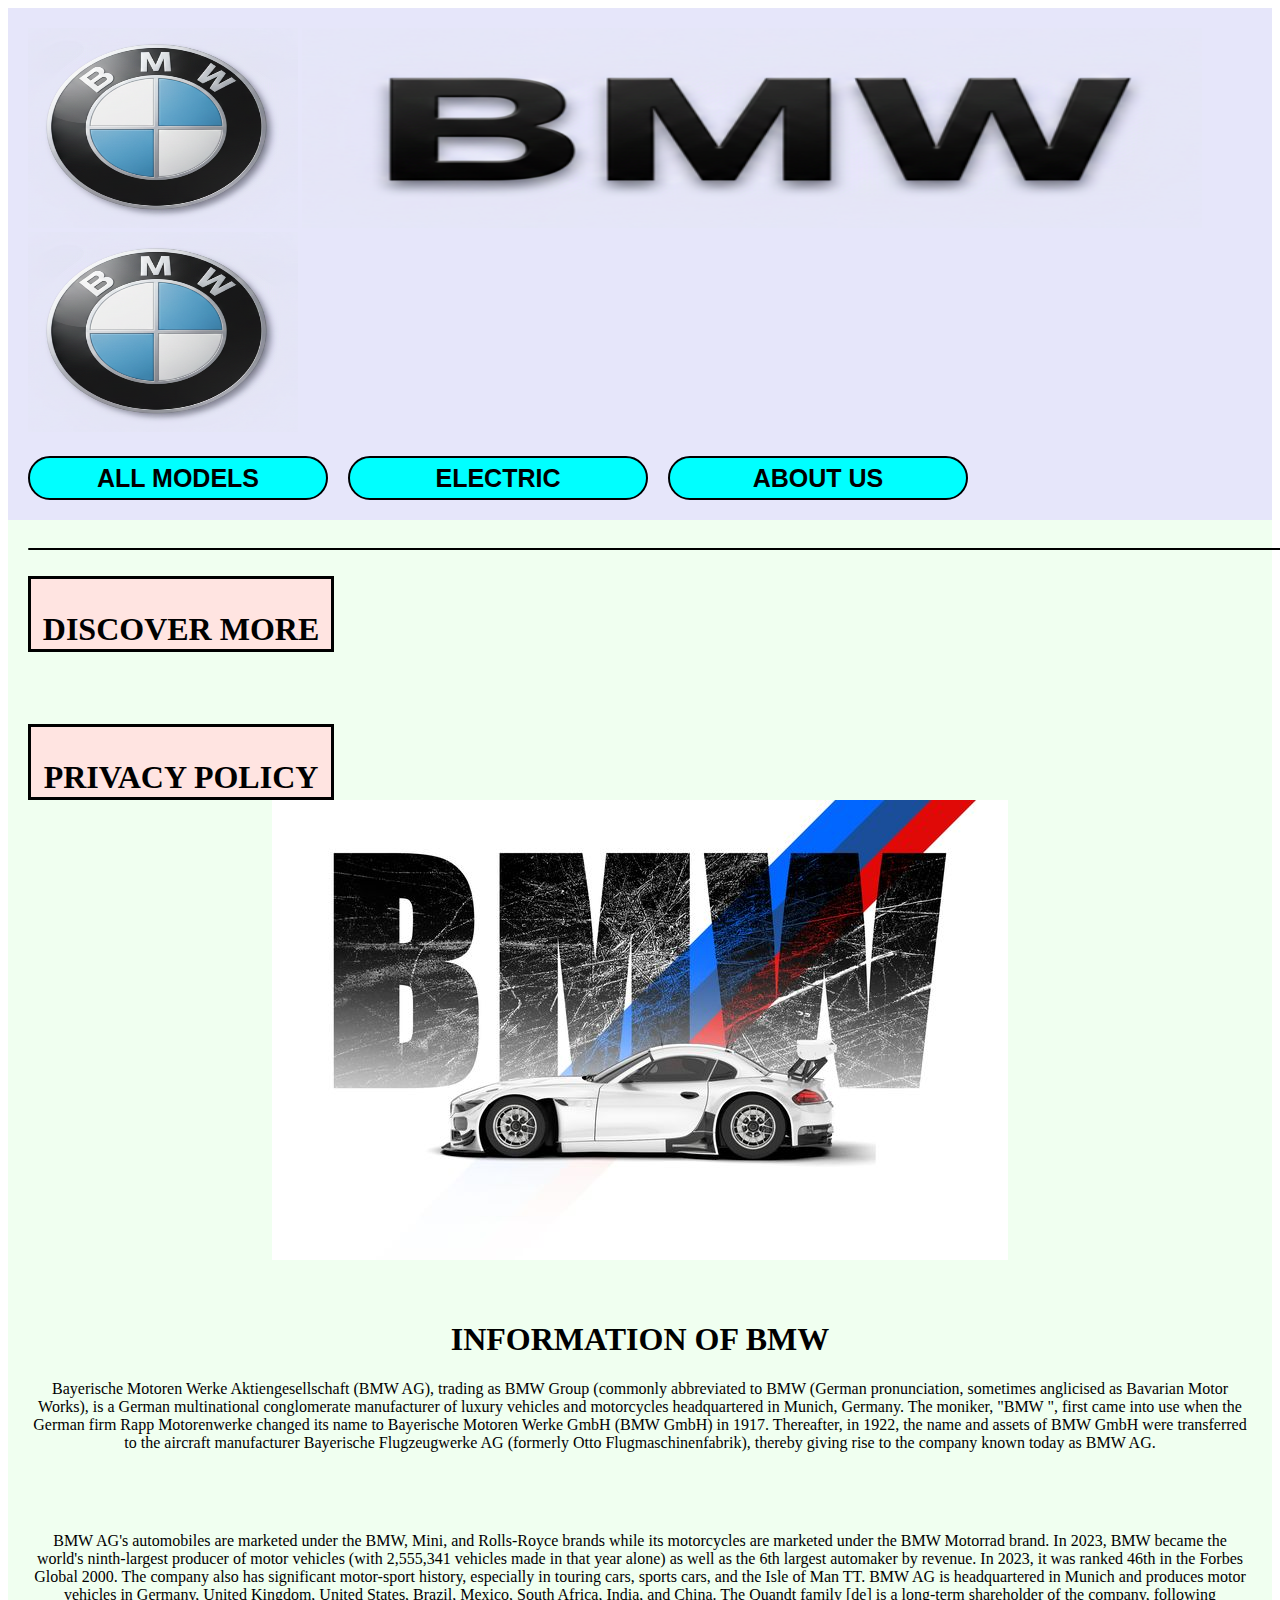
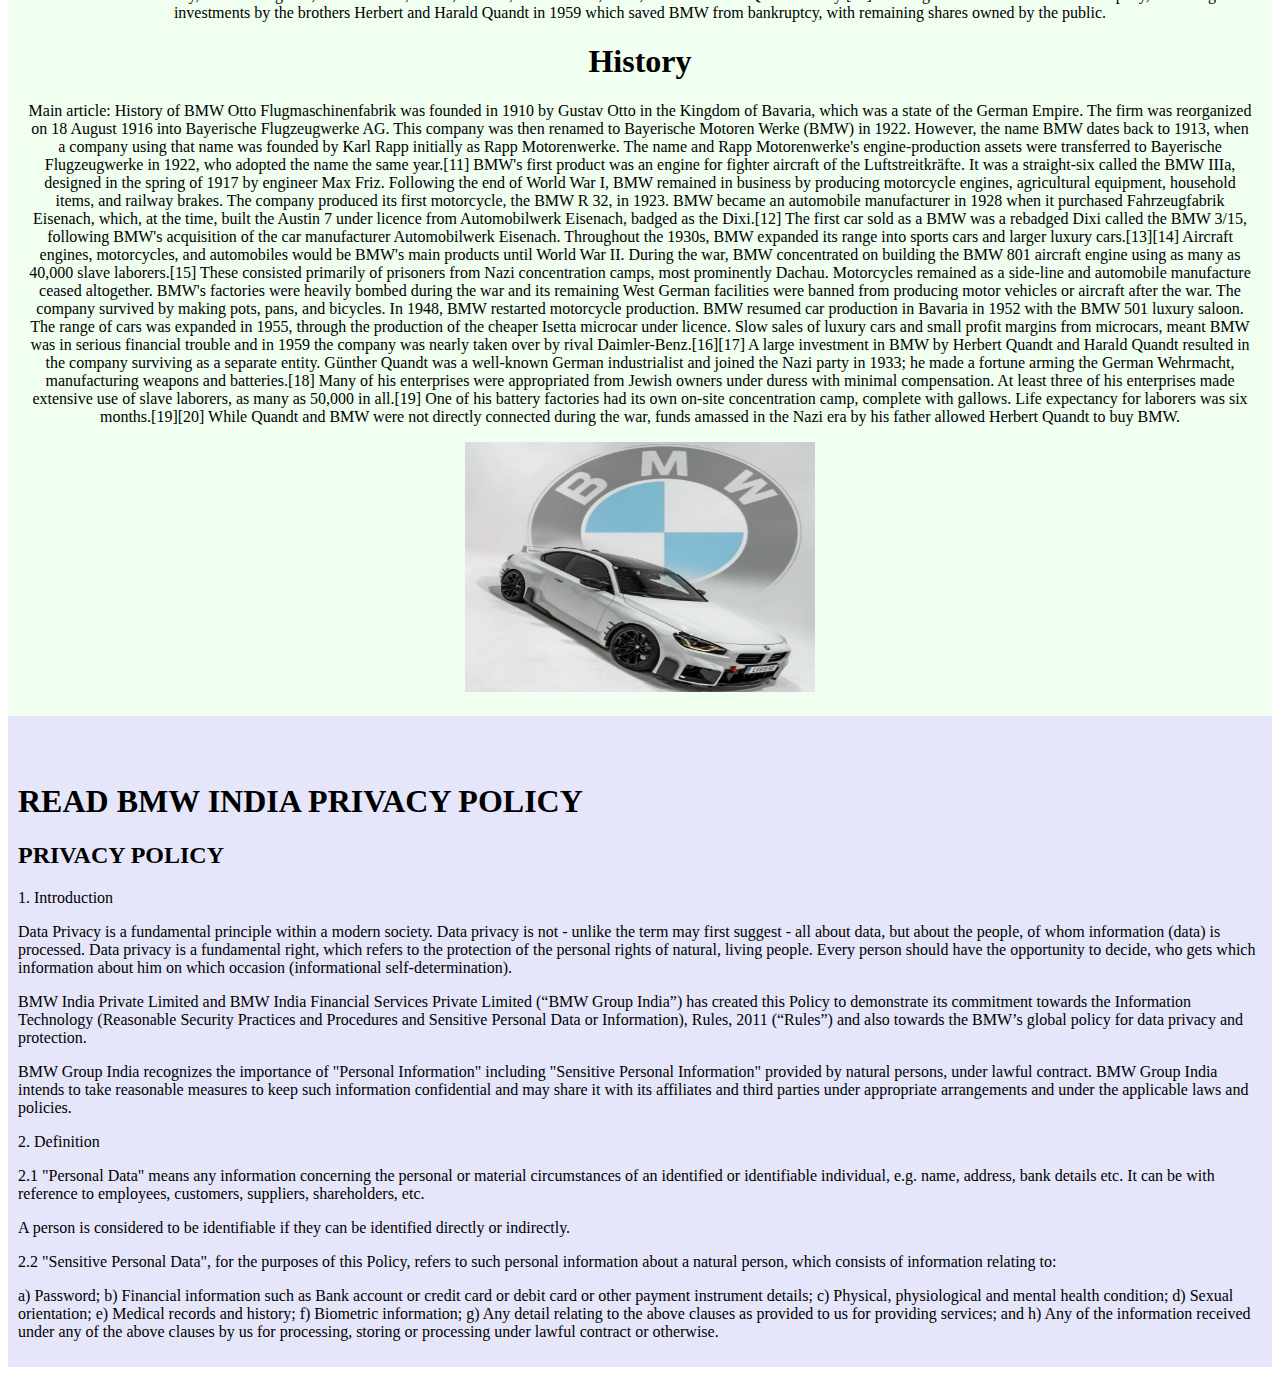
<file: index.html>
<!DOCTYPE html>
<html>
<head>
<title>BMW</title>
<meta name="viewport" content="width=device-width,initial-scale=1.0">
<style>
.bmw-btn {
    height: 20px;
    width: 300px;
    background-color: cyan;
    border: 2px solid black;
    border-radius: 40px;
    padding: 20px 30px;
    font-size: 25px;
    font-weight: bold;
    text-align: center;
    display: flex;
    align-items: center;
    justify-content: center;
    cursor: pointer;

    /* ADD THIS */
    transition: transform 0.3s ease, box-shadow 0.3s ease;
}

.btn-container {
    display: flex;
    gap: 20px;
    margin-top: 20px;
}
.bmw-btn:hover {
    transform: translateY(-10px);   /* button moves UP */
    box-shadow: 0 8px 15px rgba(0,0,0,0.3);
}

</style>

</head>

<body>
<header style="background-color: lavender; padding: 20px;">
 
 
<img src="logo.png" height="200" width="270">
<img src="bmwlogo.png"height="200" width="900">
<img src="logo.png" height="200" width="270">


<br>

<nav>
<div class="btn-container">
         <button class="bmw-btn" onclick="location.href='model.html'">
        ALL MODELS
    </button>
     

    <button class="bmw-btn" onclick="location.href='electric.html'">
        ELECTRIC
    </button>

    <button class="bmw-btn" onclick="location.href='about.html'">
        ABOUT US
    </button>
</div>

</nav>
</header>



<main style="background-color: honeydew; padding: 20px;">


<hr style="
    height:2px;
    width:2000px;
    background:black;
    border:none;
    border-radius:10px;
">

<br>


<div
  style="height:70px;width:300px;display:inline-block;
         background-color:mistyrose;border:solid;
         text-align:center;cursor:pointer;
         transition:transform 0.3s;"
  onmouseover="this.style.transform='translateY(-10px)'"
  onmouseout="this.style.transform='translateY(0)'"
>
<a href="#discover more" style="text-decoration:none; color:black;">
<h1 style="margin:0; line-height:100px;">DISCOVER MORE</h1>
</a>
</div>
<br>
<br>
<br>
<br>
<br>
<div
  style="height:70px;width:300px;display:inline-block;
         background-color:mistyrose;border:solid;
         text-align:center;cursor:pointer;
         transition:transform 0.3s;"
  onmouseover="this.style.transform='translateY(-10px)'"
  onmouseout="this.style.transform='translateY(0)'"
>
<a href="#Privacy Policy" style="text-decoration:none; color:black;">
<h1 style="margin:0; line-height:100px;">PRIVACY POLICY</h1>
</a>
</div>

<center><img src="bw.jpg" </center>
<br>
<br>
<br>

<center><h1 id="discover more">INFORMATION OF BMW</h1></center>

<p style="margin-bottom: 80px;">
Bayerische Motoren Werke Aktiengesellschaft (BMW AG), trading as BMW Group (commonly abbreviated to BMW (German pronunciation,
 sometimes anglicised as Bavarian Motor Works), is a German multinational conglomerate manufacturer of luxury vehicles and motorcycles
 headquartered in Munich, Germany. The moniker, "BMW ", first came into use when the German firm Rapp Motorenwerke changed its name to
 Bayerische Motoren Werke GmbH (BMW GmbH) in 1917. Thereafter, in 1922, the name and assets of BMW GmbH were transferred to the aircraft
manufacturer Bayerische Flugzeugwerke AG (formerly Otto Flugmaschinenfabrik), thereby giving rise to the company known today as BMW AG.</p>


<p>BMW AG's automobiles are marketed under the BMW, Mini, and Rolls-Royce brands while its motorcycles are marketed under the BMW Motorrad brand.
 In 2023, BMW became the world's ninth-largest producer of motor vehicles (with 2,555,341 vehicles made in that year alone) as well as the 6th
largest automaker by revenue. In 2023, it was ranked 46th in the Forbes Global 2000. The company also has significant motor-sport history, especially
in touring cars, sports cars, and the Isle of Man TT.

BMW AG is headquartered in Munich and produces motor vehicles in Germany, United Kingdom, United States, Brazil, Mexico, South Africa, India, and China.
 The Quandt family [de] is a long-term shareholder of the company, following investments by the brothers Herbert and Harald Quandt in 1959 which saved BMW
from bankruptcy, with remaining shares owned by the public.</p>
<h1>History</h1>
<p style="margin-bottom: 1000;">
Main article: History of BMW
Otto Flugmaschinenfabrik was founded in 1910 by Gustav Otto in the Kingdom of Bavaria, which was a state of the German Empire. The firm was reorganized on 18 August 1916 into Bayerische Flugzeugwerke AG. This company was then renamed to Bayerische Motoren Werke (BMW) in 1922. However, the name BMW dates back to 1913, when a company using that name was founded by Karl Rapp initially as Rapp Motorenwerke. The name and Rapp Motorenwerke's engine-production assets were transferred to Bayerische Flugzeugwerke in 1922, who adopted the name the same year.[11] BMW's first product was an engine for fighter aircraft of the Luftstreitkräfte. It was a straight-six called the BMW IIIa, designed in the spring of 1917 by engineer Max Friz. Following the end of World War I, BMW remained in business by producing motorcycle engines, agricultural equipment, household items, and railway brakes. The company produced its first motorcycle, the BMW R 32, in 1923.

BMW became an automobile manufacturer in 1928 when it purchased Fahrzeugfabrik Eisenach, which, at the time, built the Austin 7 under licence from Automobilwerk Eisenach, badged as the Dixi.[12] The first car sold as a BMW was a rebadged Dixi called the BMW 3/15, following BMW's acquisition of the car manufacturer Automobilwerk Eisenach. Throughout the 1930s, BMW expanded its range into sports cars and larger luxury cars.[13][14]

Aircraft engines, motorcycles, and automobiles would be BMW's main products until World War II. During the war, BMW concentrated on building the BMW 801 aircraft engine using as many as 40,000 slave laborers.[15] These consisted primarily of prisoners from Nazi concentration camps, most prominently Dachau. Motorcycles remained as a side-line and automobile manufacture ceased altogether.

BMW's factories were heavily bombed during the war and its remaining West German facilities were banned from producing motor vehicles or aircraft after the war. The company survived by making pots, pans, and bicycles. In 1948, BMW restarted motorcycle production. BMW resumed car production in Bavaria in 1952 with the BMW 501 luxury saloon. The range of cars was expanded in 1955, through the production of the cheaper Isetta microcar under licence. Slow sales of luxury cars and small profit margins from microcars, meant BMW was in serious financial trouble and in 1959 the company was nearly taken over by rival Daimler-Benz.[16][17]

A large investment in BMW by Herbert Quandt and Harald Quandt resulted in the company surviving as a separate entity. Günther Quandt was a well-known German industrialist and joined the Nazi party in 1933; he made a fortune arming the German Wehrmacht, manufacturing weapons and batteries.[18] Many of his enterprises were appropriated from Jewish owners under duress with minimal compensation. At least three of his enterprises made extensive use of slave laborers, as many as 50,000 in all.[19] One of his battery factories had its own on-site concentration camp, complete with gallows. Life expectancy for laborers was six months.[19][20] While Quandt and BMW were not directly connected during the war, funds amassed in the Nazi era by his father allowed Herbert Quandt to buy BMW.</p>


<img src="bm.jpg" height="250px" width="350px">


</main>


<footer style="background-color: lavender; padding: 10px;">



<br>
<br>



<h1>READ BMW INDIA PRIVACY POLICY</h1>
<h2 id="Privacy Policy">PRIVACY POLICY</h2>
1. Introduction
<p>Data Privacy is a fundamental principle within a modern society. Data privacy is not - unlike the term may first suggest - all about data, but about the people, of whom information (data) is processed. Data privacy is a fundamental right, which refers to the protection of the personal rights of natural, living people. Every person should have the opportunity to decide, who gets which information about him on which occasion (informational self-determination).</p>

 
<p>
BMW India Private Limited and BMW India Financial Services Private Limited (“BMW Group India”) has created this Policy to demonstrate its commitment towards the Information Technology (Reasonable Security Practices and Procedures and Sensitive Personal Data or Information), Rules, 2011 (“Rules”) and also towards the BMW’s global policy for data privacy and protection.
</p>
 
<p>
BMW Group India recognizes the importance of "Personal Information" including "Sensitive Personal Information" provided by natural persons, under lawful contract. BMW Group India intends to take reasonable measures to keep such information confidential and may share it with its affiliates and third parties under appropriate arrangements and under the applicable laws and policies.</p>

2. Definition
<p>
2.1 "Personal Data" means any information concerning the personal or material circumstances of an identified or identifiable individual, e.g. name, address, bank details etc. It can be with reference to employees, customers, suppliers, shareholders, etc.
</p>

A person is considered to be identifiable if they can be identified directly or indirectly.

<p>
2.2 "Sensitive Personal Data", for the purposes of this Policy, refers to such personal information about a natural person, which consists of information relating to:
</p>
<p>
a) Password;
b) Financial information such as Bank account or credit card or debit card or other payment instrument details;
c) Physical, physiological and mental health condition;
d) Sexual orientation;
e) Medical records and history;
f) Biometric information;
g) Any detail relating to the above clauses as provided to us for providing services; and
h) Any of the information received under any of the above clauses by us for processing, storing or processing under lawful contract or otherwise.
</p>

</footer>
</body>
</html>
</file>
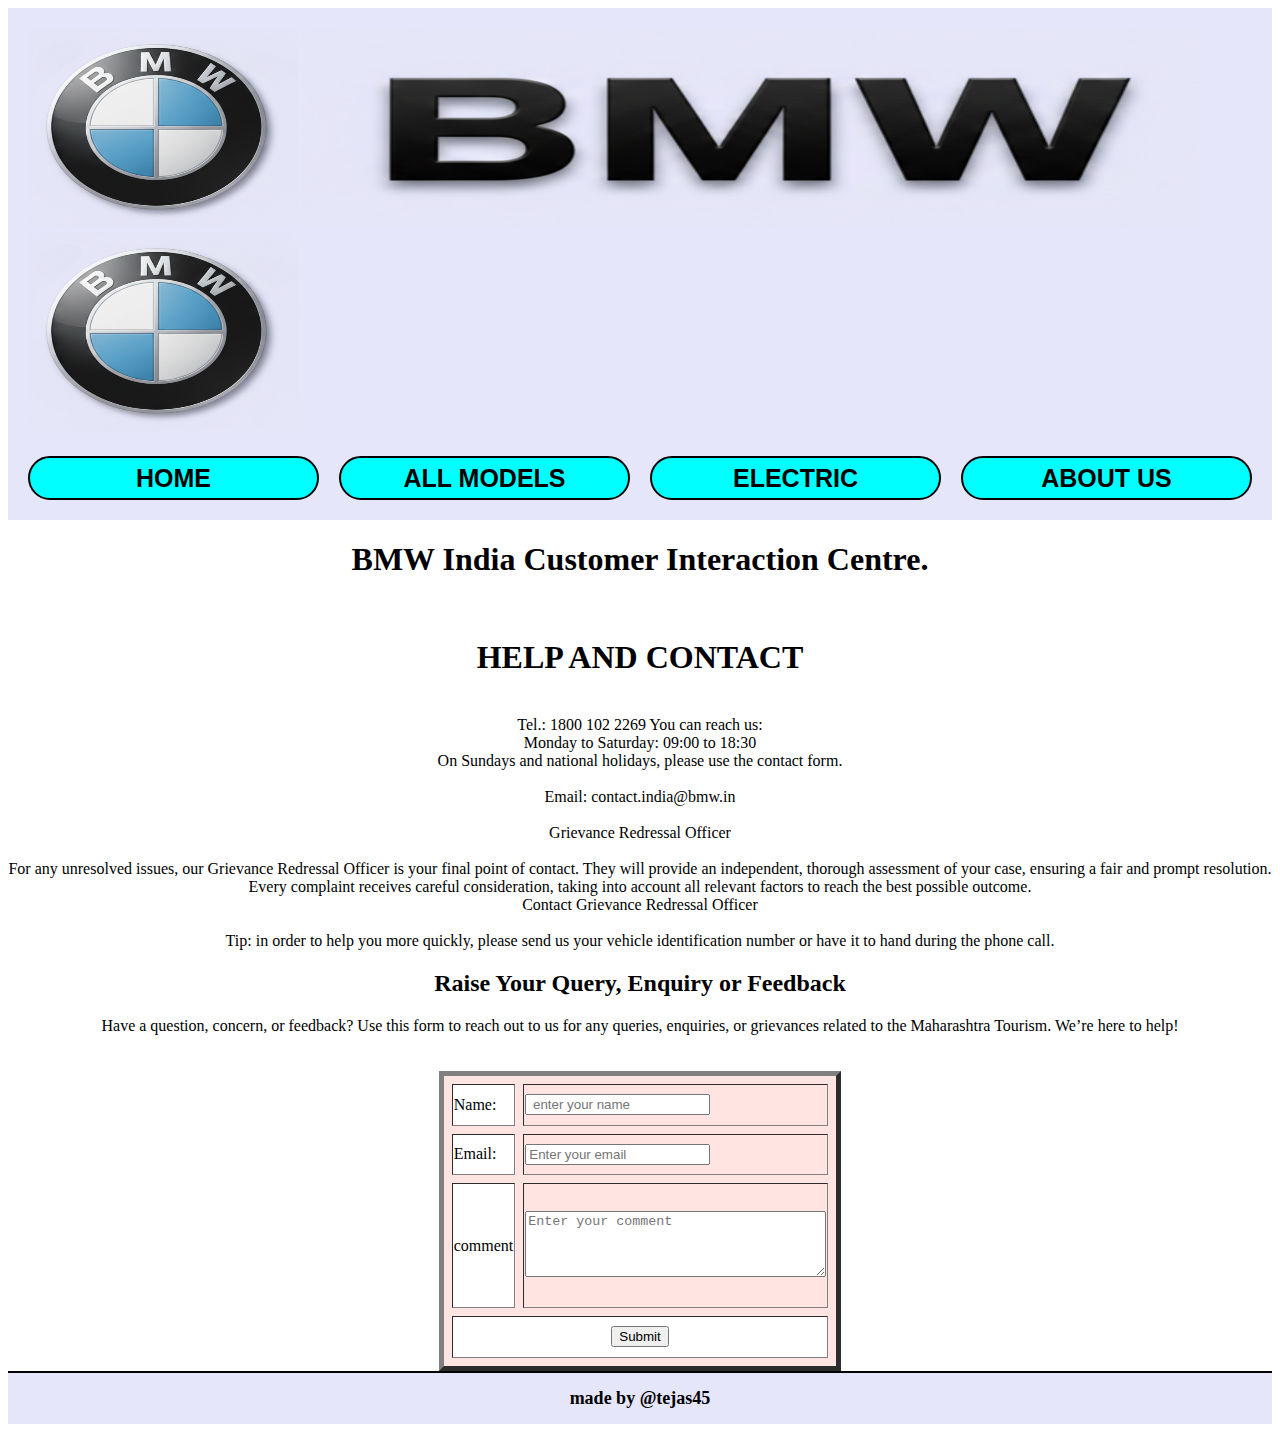
<file: about.html>
<!DOCTYPE HTML>
<html>
<head>
<title>
about
</title>
<style>
.bmw-btn {
    height: 20px;
    width: 300px;
    background-color: cyan;
    border: 2px solid black;
    border-radius: 40px;
    padding: 20px 30px;
    font-size: 25px;
    font-weight: bold;
    text-align: center;
    display: flex;
    align-items: center;
    justify-content: center;
    cursor: pointer;

    /* ADD THIS */
    transition: transform 0.3s ease, box-shadow 0.3s ease;
}

.btn-container {
    display: flex;
    gap: 20px;
    margin-top: 20px;
}
.bmw-btn:hover {
    transform: translateY(-10px);   /* button moves UP */
    box-shadow: 0 8px 15px rgba(0,0,0,0.3);
}

</style>

</head>
<body>
<header style="background-color: lavender; padding: 20px;">
 
<nav>
 
<img src="logo.png" height="200" width="270">
<img src="bmwlogo.png"height="200" width="900">
<img src="logo.png" height="200" width="270">

<br>


<div class="btn-container">
    <button class="bmw-btn" onclick="location.href='index.html'">
        HOME
    </button>

    <button class="bmw-btn" onclick="location.href='model.html'">
        ALL MODELS
    </button>

    <button class="bmw-btn" onclick="location.href='electric.html'">
        ELECTRIC
    </button>

    <button class="bmw-btn" onclick="location.href='about.html'">
        ABOUT US
    </button>
</div>

</nav>
</header>


<center><h1 >BMW India Customer Interaction Centre.</h1>
<br>
<h1 id="Help and contact">HELP AND CONTACT</h1><br>
Tel.: 1800 102 2269

You can reach us:<br>


Monday to Saturday: 09:00 to 18:30<br>
On Sundays and national holidays, please use the contact form.<br>
<br>

Email: contact.india@bmw.in<br>

 <br>

Grievance Redressal Officer<br>
<br>
For any unresolved issues, our Grievance Redressal Officer is your final point of contact.
They will provide an independent, thorough assessment of your case, ensuring a fair and prompt
resolution. Every complaint receives careful consideration, taking into account all relevant factors
to reach the best possible outcome.
<br>
Contact Grievance Redressal Officer<br>

 <br>

Tip: in order to help you more quickly, please send us your vehicle identification number or have it to hand during the phone call.

<h2>Raise Your Query, Enquiry or Feedback</h2>
Have a question, concern, or feedback? Use this form to reach out to us for any queries, enquiries, or grievances related to the Maharashtra Tourism. We’re here to help!
<br>
<br>
<br>
<center>
<table border="5" height="300" width="30%" cellspacing="8" bgcolor="mistyrose" >
<form method="get" action="exp1.html">
<tr>
<td bgcolor="white"><label for="fname">Name:</label></td>
<td><input type="text" name="fname" placeholder=" enter your name"></td>
</tr>
<tr>
<td bgcolor="white"><label for="mail">Email:</label></td>
<td><input type="email" name="mail" placeholder="Enter your email"></td>
</tr>
<tr>
<td bgcolor="white"><label for="comment">comment</lable></td>
<td><textarea name="comment" rows="4" cols="35" placeholder="Enter your comment"></textarea></td>
</tr>
<tr>
<td colspan="2" align="center" bgcolor="white"><input type="submit" name="Submit">
</tr>
</table>
<footer style="
    background-color: lavender;
    text-align: center;
    padding: 15px;
    font-size: 18px;
    font-weight: bold;
    border-top: 2px solid black;
">
<nav>
made by @tejas45
</nav>
</footer>
</body>
</html>
</file>
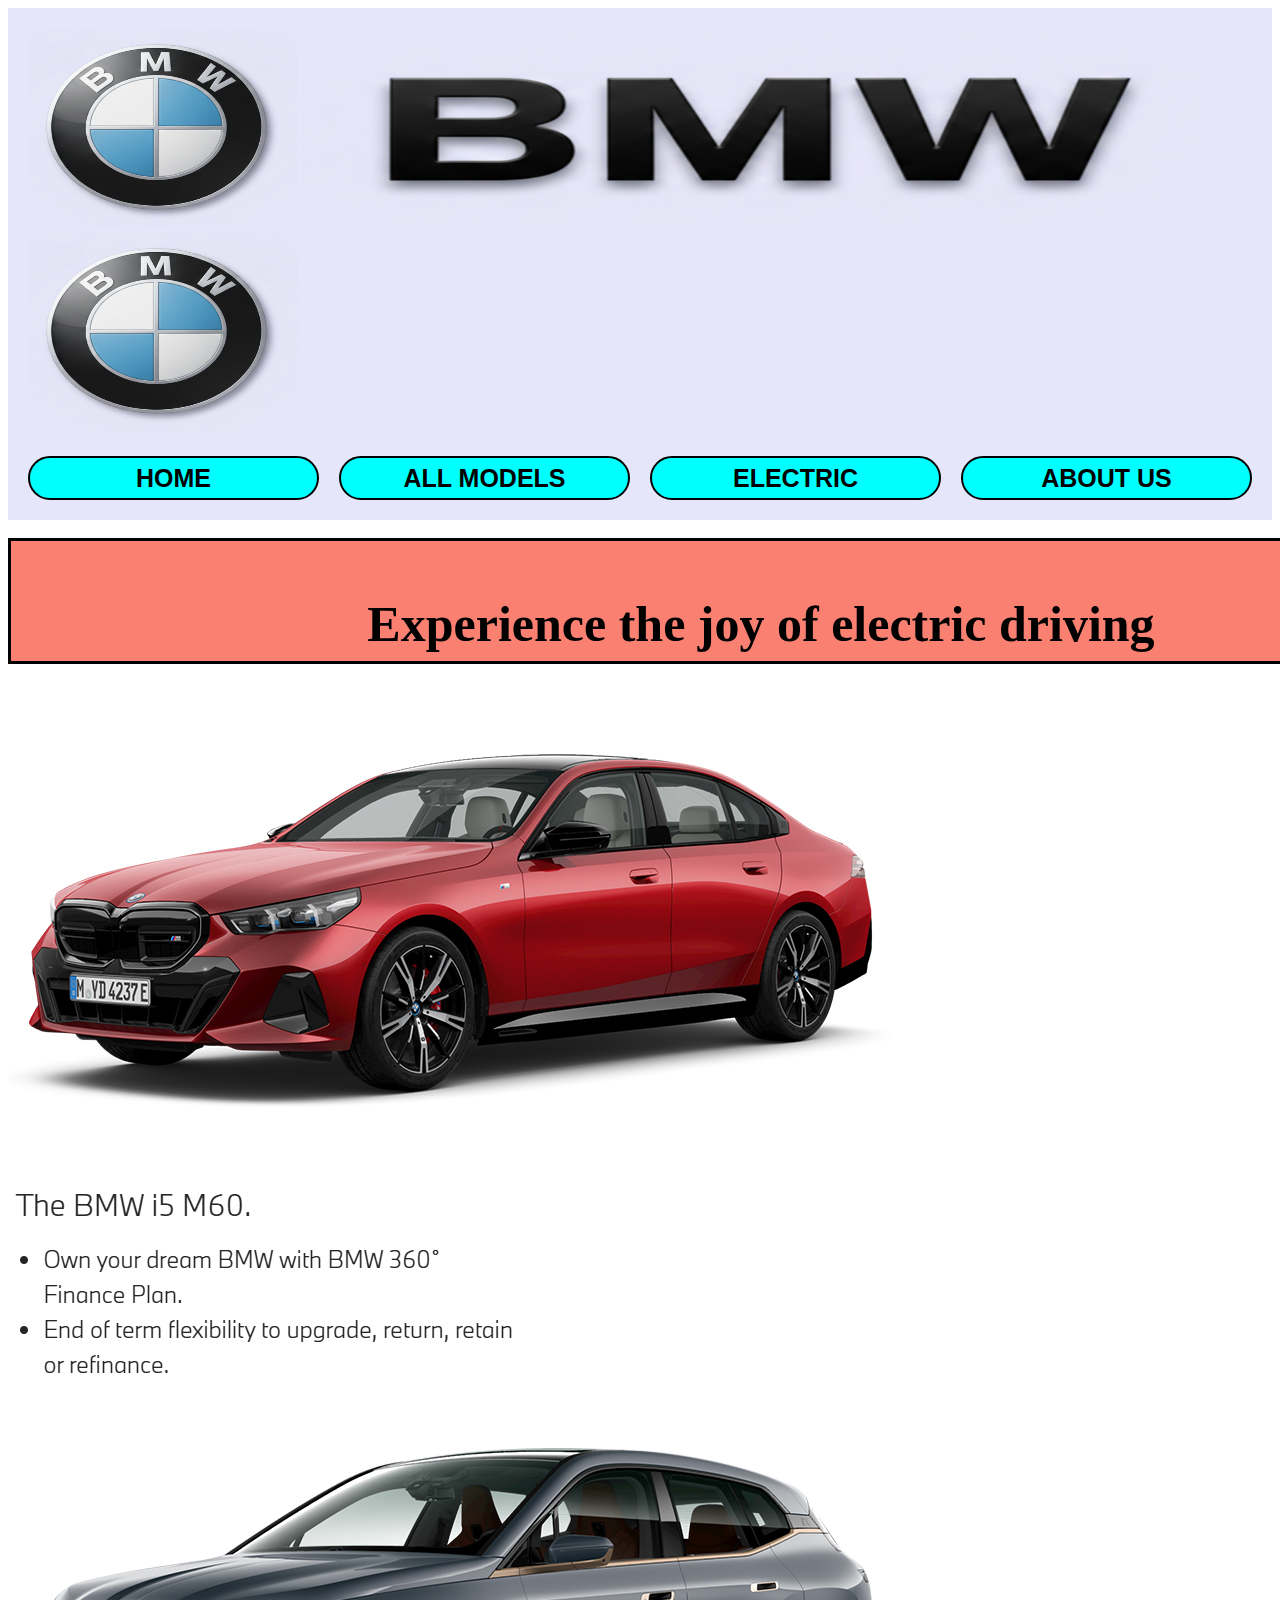
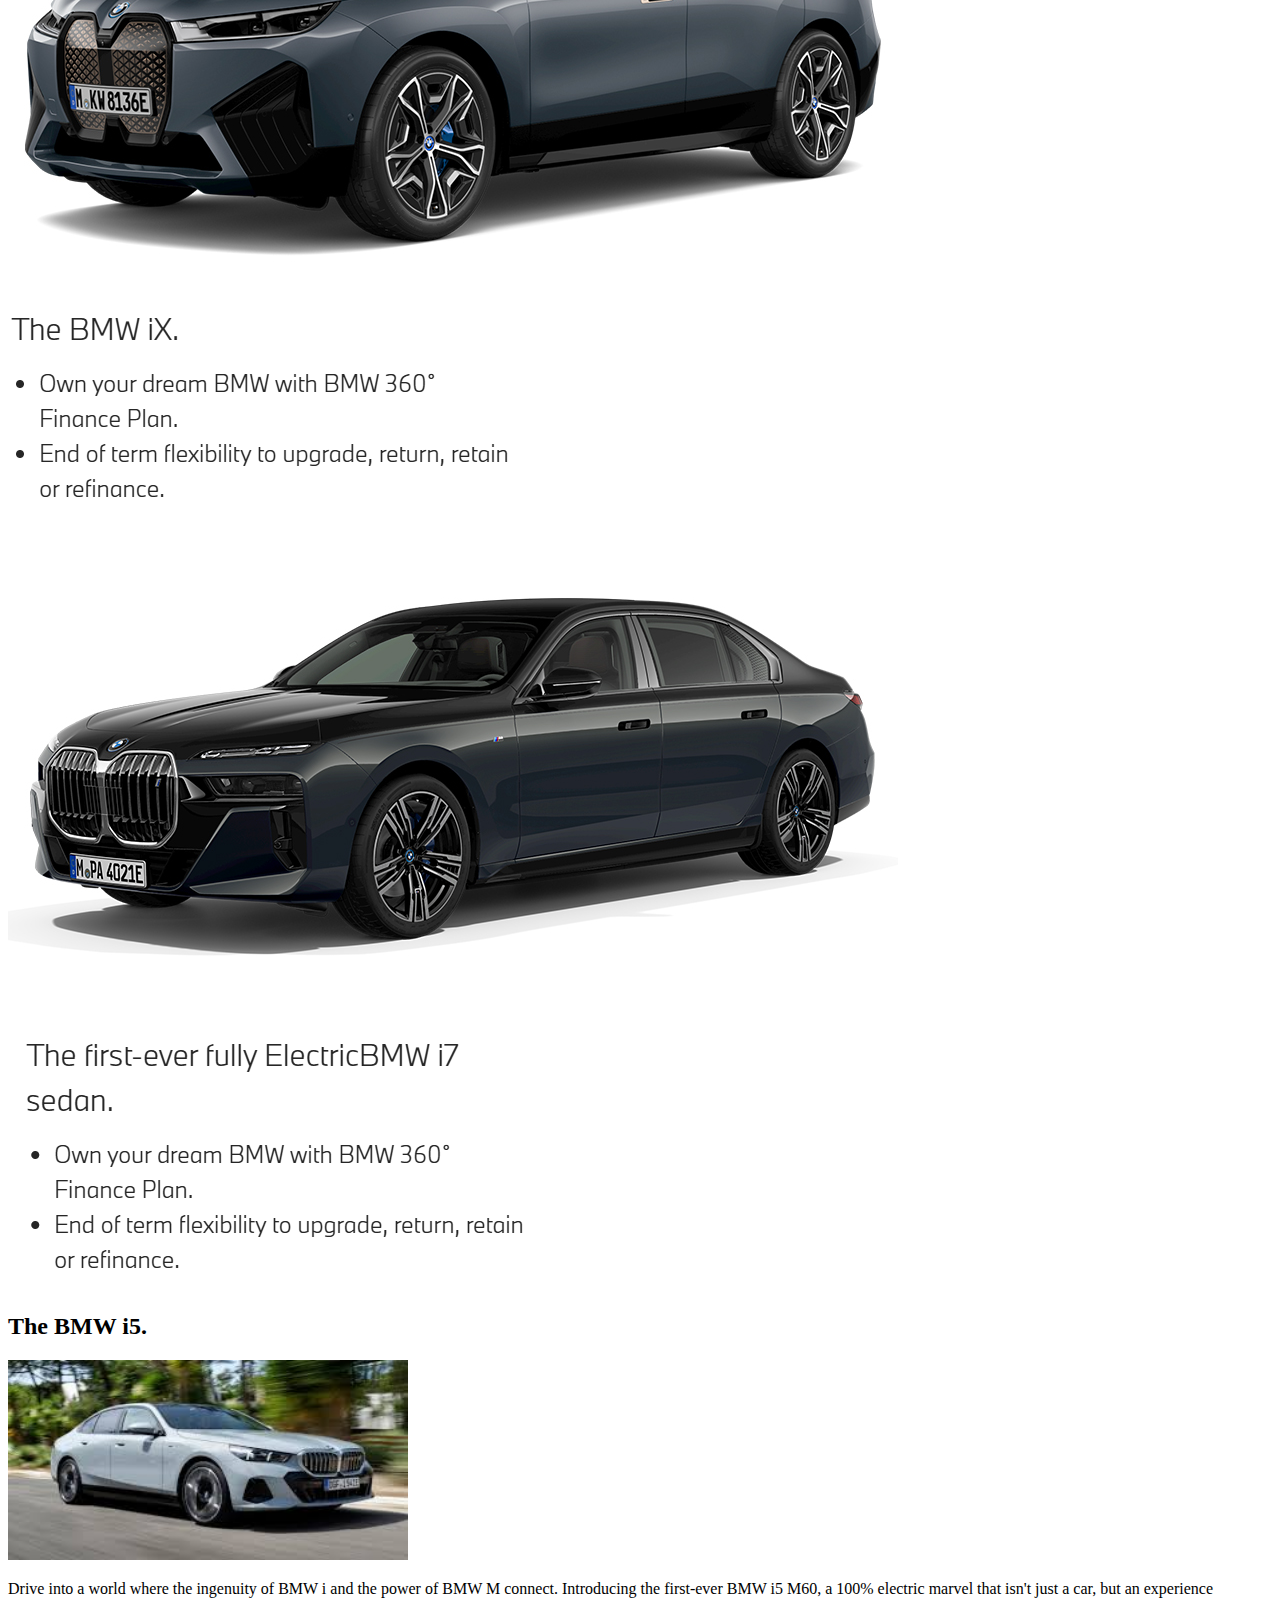
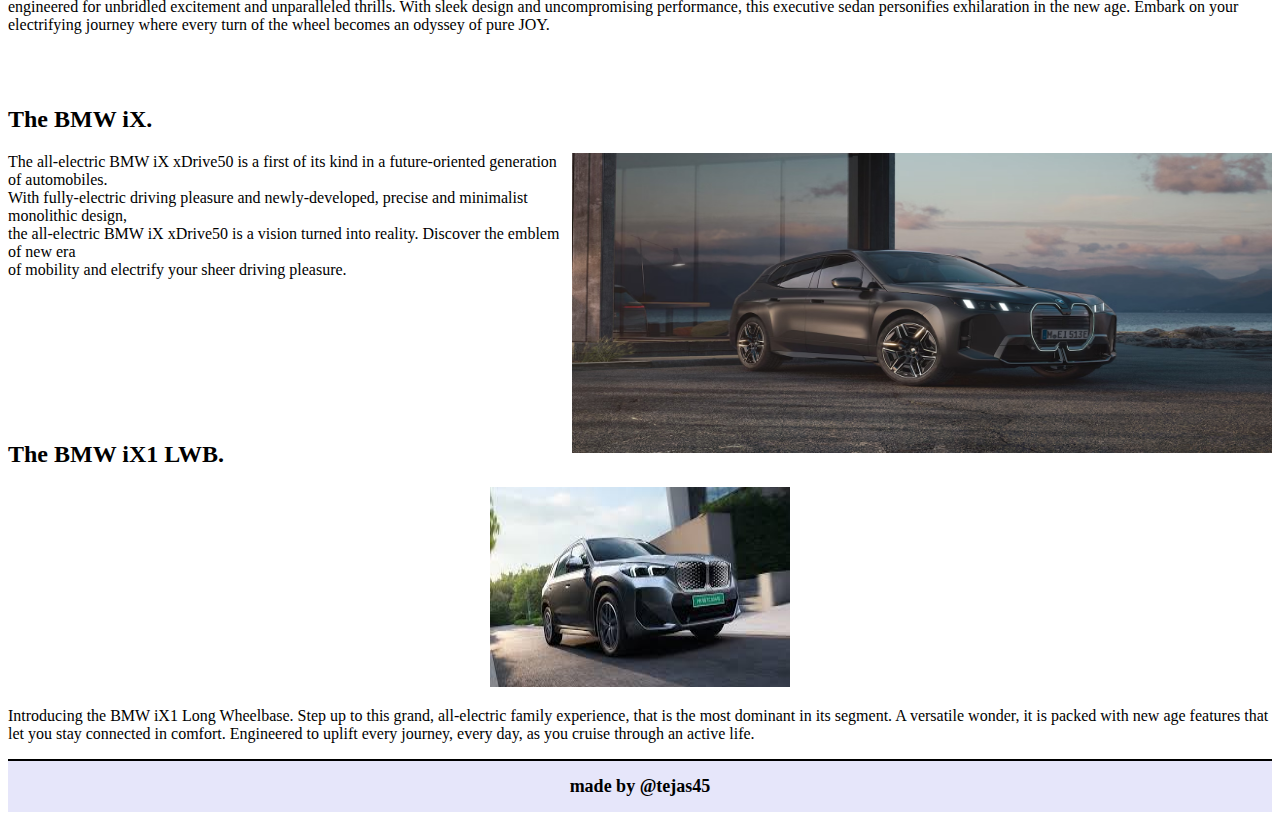
<file: electric.html>
<!DOCTYPE HTML>
<html>
<head>
<title>
electric
</title>
<style>
.bmw-btn {
    height: 20px;
    width: 300px;
    background-color: cyan;
    border: 2px solid black;
    border-radius: 40px;
    padding: 20px 30px;
    font-size: 25px;
    font-weight: bold;
    text-align: center;
    display: flex;
    align-items: center;
    justify-content: center;
    cursor: pointer;

    /* ADD THIS */
    transition: transform 0.3s ease, box-shadow 0.3s ease;
}

.btn-container {
    display: flex;
    gap: 20px;
    margin-top: 20px;
}
.bmw-btn:hover {
    transform: translateY(-10px);   /* button moves UP */
    box-shadow: 0 8px 15px rgba(0,0,0,0.3);
}

</style>

</head>
<body>
<header style="background-color: lavender; padding: 20px;">
 
<nav>
 
<img src="logo.png" height="200" width="270">
<img src="bmwlogo.png"height="200" width="900">
<img src="logo.png" height="200" width="270">

<br>


<div class="btn-container">
    <button class="bmw-btn" onclick="location.href='index.html'">
        HOME
    </button>

    <button class="bmw-btn" onclick="location.href='model.html'">
        ALL MODELS
    </button>

    <button class="bmw-btn" onclick="location.href='electric.html'">
        ELECTRIC
    </button>

    <button class="bmw-btn" onclick="location.href='about.html'">
        ABOUT US
    </button>
</div>

</nav>
</header>
<br>

<center>
<div style="height:100px; width:1500px;display:inline-block; text-;background-color:salmon;border:solid;font-size: 25px;padding-top:20px;">
<h1>Experience the joy of electric driving</h1>
</div></center>








<img src="electrici5m60.jpg"><img src="m60.png">
<img src="cosy1.jpg"><img src="ix.png">
<img src="i7-finance.jpg"><img src="i7.png">



<h2>The BMW i5.</h2>

<img src="i5.jpg"height=200px; width=400px">
<p>
    
Drive into a world where the ingenuity of BMW i and the power of BMW M connect. Introducing the first-ever BMW i5 M60, a 100% electric marvel that isn't just a car, but an experience engineered for unbridled excitement and unparalleled thrills. With sleek design and uncompromising performance, this executive sedan personifies exhilaration in the new age. Embark on your electrifying journey where every turn of the wheel becomes an odyssey of pure JOY.</p>
<br>
<br>

<h2>The BMW iX.</h2>
<img src="ix.jpg" height=300px; width=700px; align=right>
<p>
The all-electric BMW iX xDrive50 is a first of its kind in a future-oriented generation 
of automobiles.<br> With fully-electric driving pleasure and newly-developed, precise and 
minimalist monolithic design,<br> the all-electric BMW iX xDrive50 is a vision turned into
 reality. Discover the emblem of new era <br>of mobility and electrify your sheer driving pleasure.</p>
<br>
<br>
<br>
<br>
<br>
<br>
<br>
<h2>The BMW iX1 LWB.</h2>
<center><img src="ix1.jpg" height=200px; width=300px;></center>
<p>
Introducing the BMW iX1 Long Wheelbase. Step up to this grand, all-electric family experience,
 that is the most dominant in its segment. A versatile wonder, it is packed with new age features 
that let you stay connected in comfort. Engineered to uplift every journey, every day, as you cruise 
through an active life.
</p>
<footer style="
    background-color: lavender;
    text-align: center;
    padding: 15px;
    font-size: 18px;
    font-weight: bold;
    border-top: 2px solid black;
">






<nav>
made by @tejas45
</nav>
</footer>
</body>
</html>
</file>
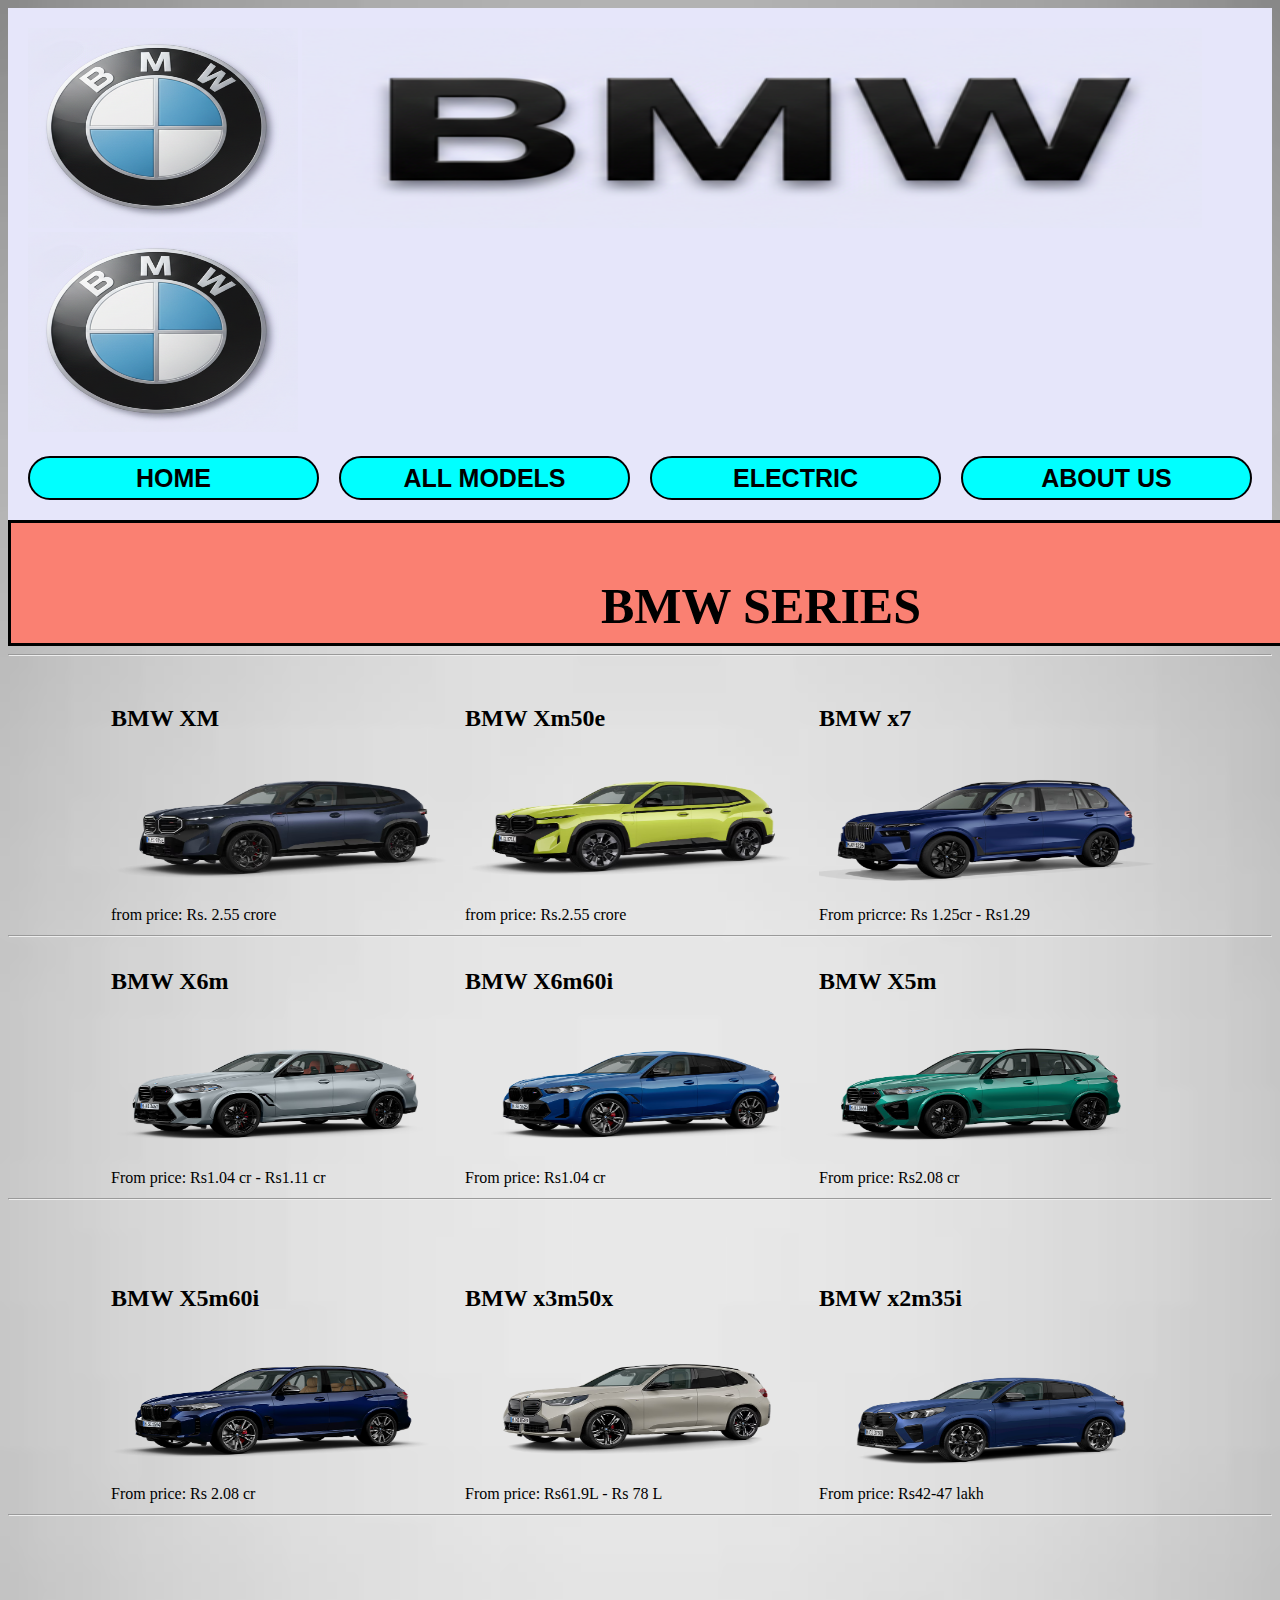
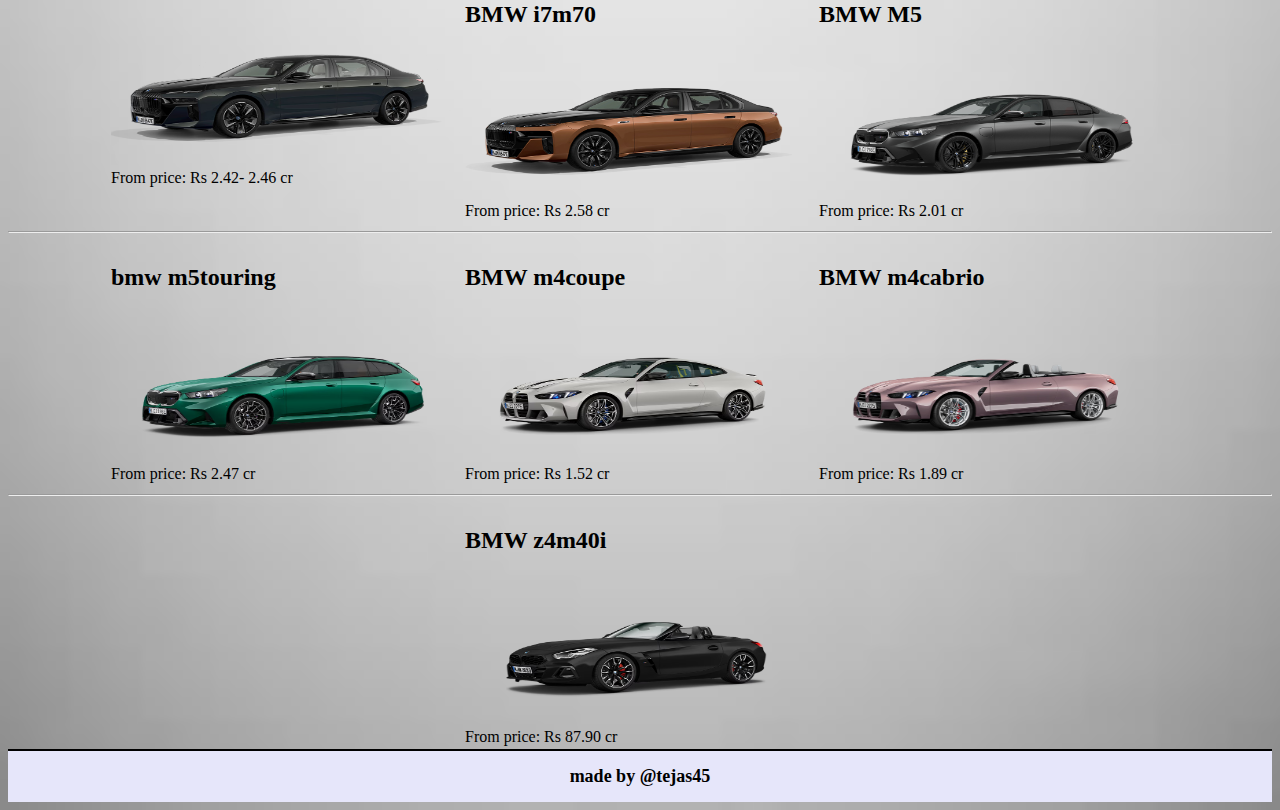
<file: model.html>
<!DOCTYPE HTML>
<html>
<head>
<meta name="viewport" content="width=device-width,initial-scale=1.0">
<title>
ALL MODELS
</title>
<style>
.bmw-btn {
    height: 20px;
    width: 300px;
    background-color: cyan;
    border: 2px solid black;
    border-radius: 40px;
    padding: 20px 30px;
    font-size: 25px;
    font-weight: bold;
    text-align: center;
    display: flex;
    align-items: center;
    justify-content: center;
    cursor: pointer;

    /* ADD THIS */
    transition: transform 0.3s ease, box-shadow 0.3s ease;
}

.btn-container {
    display: flex;
    gap: 20px;
    margin-top: 20px;
}
.bmw-btn:hover {
    transform: translateY(-10px);   /* button moves UP */
    box-shadow: 0 8px 15px rgba(0,0,0,0.3);
}

</style>
</head>
<body style="background-image: url('grey.jpg');
             background-repeat: no-repeat;
             background-position: center;
             background-size: cover; ">


<header style="background-color: lavender; padding: 20px;">
 
<nav>
 
<img src="logo.png" height="200" width="270">
<img src="bmwlogo.png"height="200" width="900">
<img src="logo.png" height="200" width="270">

<br>


<div class="btn-container">
    <button class="bmw-btn" onclick="location.href='index.html'">
        HOME
    </button>
    <button class="bmw-btn" onclick="location.href='model.html'">
        ALL MODELS
    </button>

    <button class="bmw-btn" onclick="location.href='electric.html'">
        ELECTRIC
    </button>

    <button class="bmw-btn" onclick="location.href='about.html'">
        ABOUT US
    </button>
</div>

</nav>
</header>

<center>
<div style="height:100px; width:1500px;display:inline-block; text-;background-color:salmon;border:solid;font-size: 25px;padding-top:20px;">
<h1>BMW SERIES</h1>
</div></center>
<hr>
</header>

<br>
<center>
<table>
<tr>
<td>
<h2>BMW XM </h2>
<img src="xm.jpg" height="150" width="350"><br>
from price: Rs. 2.55 crore
</td>
<td>
<h2>BMW Xm50e</h2>
<img src="xm50e.jpg" height="150" width="350"><br>
from price: Rs.2.55 crore
</td>
<td>
<h2>BMW x7</h2>
<img src="x7.jpg" height="150" width="350"><br>
From pricrce: Rs 1.25cr - Rs1.29
</td>
</tr>
</table>

<hr>

<table>
<tr>
<td>
<h2>BMW X6m</h2>
<img src="x6m.jpg" height="150" width="350"><br>
From price: Rs1.04 cr - Rs1.11 cr
</td>
<td>
<h2>BMW X6m60i</h2>
<img src="x6m60i.jpg" height="150" width="350"><br>
From price: Rs1.04 cr
</td>
<td>
<h2>BMW X5m</h2>
<img src="x5m.jpg" height="150" width="350"><br>
From price: Rs2.08 cr
</td>
</tr>
</table>

<hr>

<br>
<br>
<br>


<table>
<tr>
<td>
<h2>BMW X5m60i</h2>
<img src="x5m60i.jpg" height="150" width="350"><br>
From price: Rs 2.08 cr
</td>
<td>
<h2>BMW x3m50x</h2>
<img src="x3m50x.jpg" height="150" width="350"><br>
From price: Rs61.9L - Rs 78 L
</td>
<td>
<h2>BMW x2m35i</h2>
<img src="x2m35i.jpg" height="150" width="350"><br>
From price: Rs42-47 lakh 
</td>
</tr>
</table>

<hr>

<br>
<br>
<br>


<table>
<tr>
<td>

<img src="m760e.jpg" height="150" width="350"><br>
From price: Rs 2.42- 2.46 cr
</td>
<td>
<h2>BMW i7m70</h2>
<img src="i7m70.jpg" height="150" width="350"><br>
From price: Rs 2.58 cr
</td>
<td>
<h2>BMW M5</h2>
<img src="m5.jpg" height="150" width="350"><br>
From price: Rs 2.01 cr
</td>
</tr>
</table>

<hr>


<table>
<tr>
<td>
<h2>bmw m5touring</h2>
<img src="bmwm5touring.jpg" height="150" width="350"><br>
From price: Rs 2.47 cr
</td>
<td>
<h2>BMW m4coupe</h2>
<img src="m4coupe.jpg" height="150" width="350"><br>
From price: Rs 1.52 cr
</td>
<td>
<h2>BMW m4cabrio</h2>
<img src="m4cabrio.jpg" height="150" width="350"><br>
From price: Rs 1.89 cr
</td>
</tr>
</table>

<hr>

<table>
<tr>
<td>
<h2>BMW z4m40i</h2>
<img src="z4.jpg" height="150" width="350"><br>
From price: Rs 87.90 cr
</td>
</tr>

</table>
</center>
<footer style="
    background-color: lavender;
    text-align: center;
    padding: 15px;
    font-size: 18px;
    font-weight: bold;
    border-top: 2px solid black;
">
<nav>
made by @tejas45
</nav>
</footer>
</body>
</html>
</file>
